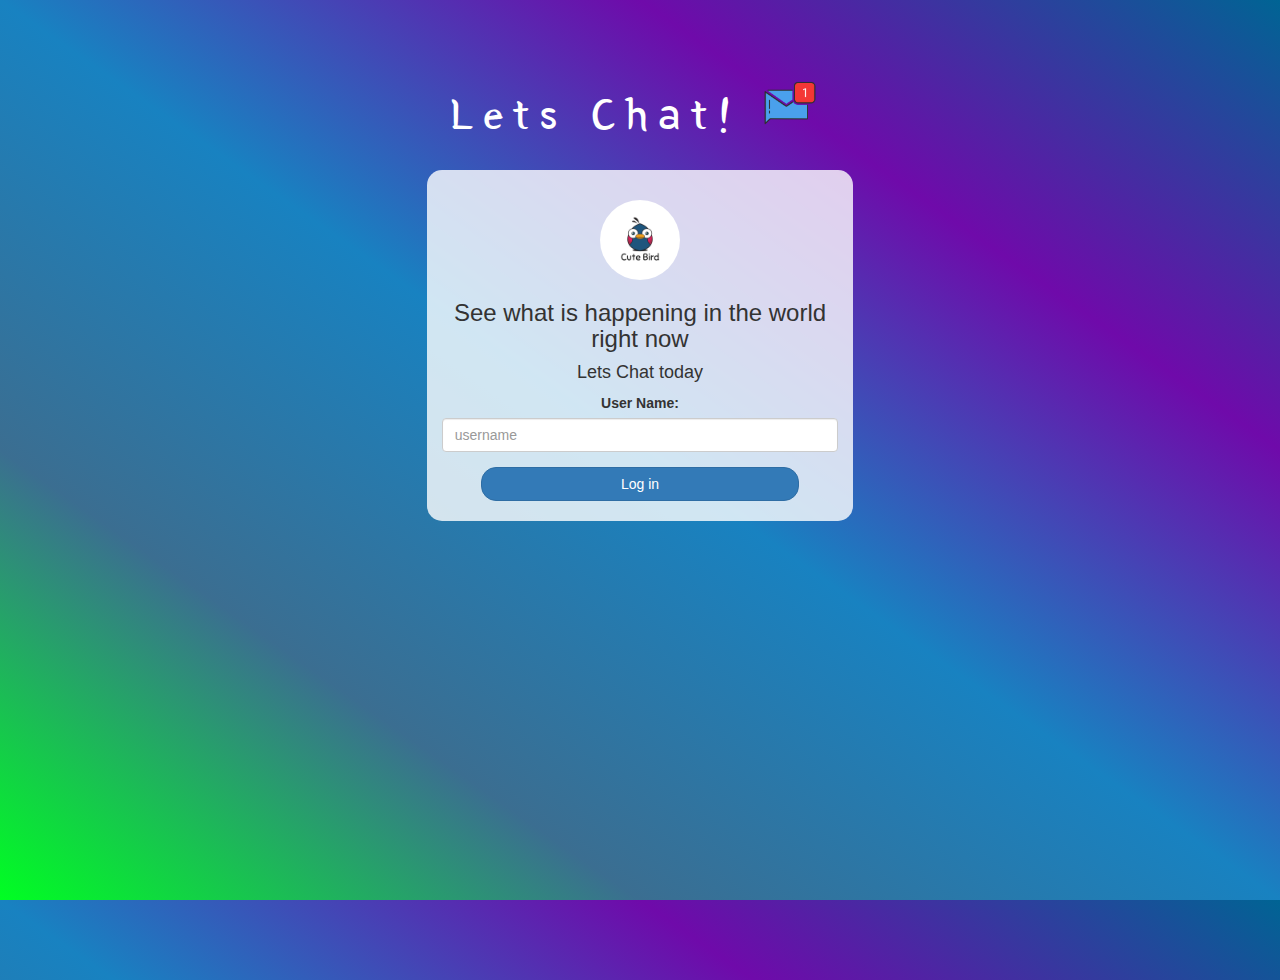
<file: index.html>
<html>
<head>
	<title>Lets Chat!</title>
<link href="https://fonts.googleapis.com/css?family=Yeon+Sung&display=swap" rel="stylesheet"><meta name="viewport" content="width=device-width, initial-scale=1">

<link rel="stylesheet" href="https://maxcdn.bootstrapcdn.com/bootstrap/3.4.0/css/bootstrap.min.css">
<script src="https://ajax.googleapis.com/ajax/libs/jquery/3.4.1/jquery.min.js"></script>
<script src="https://maxcdn.bootstrapcdn.com/bootstrap/3.4.0/js/bootstrap.min.js"></script>

<link rel="stylesheet" type="text/css" href="kwitter.css">
<script src="kwitter.js"></script>
</head>
<body>
<center>
	<h1 class="header">	
		Lets Chat!	<sup>
	<img src="m2.png">
	</sup>
</h1>
	<div class="col-lg-4 col-md-6 col-sm-6 col-xs-11 login_div">
	<img src="logo.png" class="logo">
		<h3 >See what is happening in the world right now</h3>
		<h4 >Lets Chat today</h4>
		<div class="form-group">
		  <label >User Name:</label>
			<input type="text" id="user_name" class="form-control" placeholder="username">
		</div>
		<button id="login_button" class="btn btn-primary" onclick="addUser()">Log in</button>
		<br><br>
	</div>
</center>
</body>
</html>
</file>
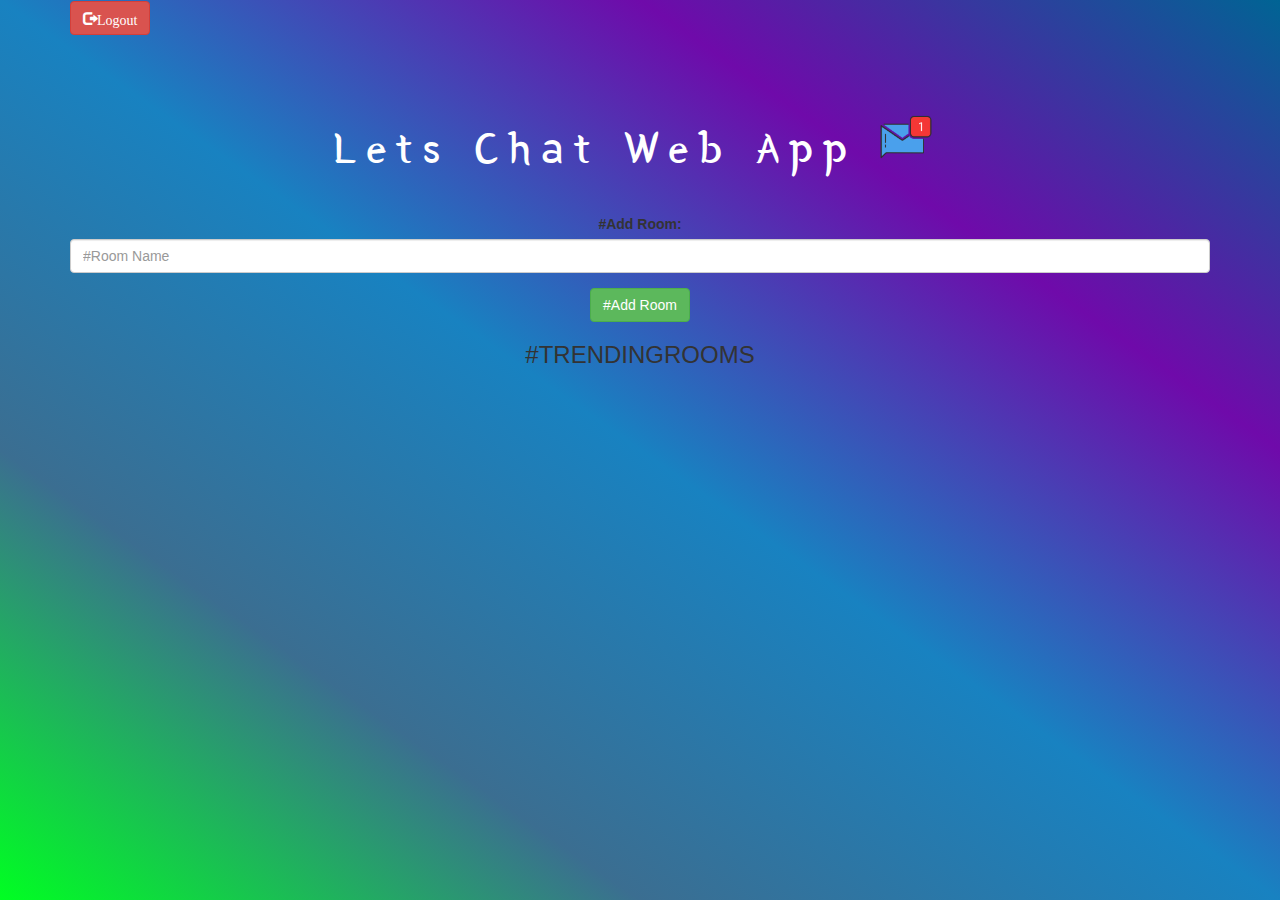
<file: Kwitter_room.html>
<html>
<head>
	<title>Lets Chat!</title>
<link href="https://fonts.googleapis.com/css?family=Yeon+Sung&display=swap" rel="stylesheet"><meta name="viewport" content="width=device-width, initial-scale=1">

<link rel="stylesheet" href="https://maxcdn.bootstrapcdn.com/bootstrap/3.4.0/css/bootstrap.min.css">
<script src="https://ajax.googleapis.com/ajax/libs/jquery/3.4.1/jquery.min.js"></script>
<script src="https://maxcdn.bootstrapcdn.com/bootstrap/3.4.0/js/bootstrap.min.js"></script>

<link rel="stylesheet" type="text/css" href="kwitter.css">

</head>
<body>
    <div class="container">
        <button id="logout" onclick="logout()" class="glyphicon glyphicon-log-out btn btn-danger">Logout</button>
            <center>
                <h1 class="header">	
                    Lets Chat Web App	
                    <sup>
                        <img src="m2.png">
                    </sup>
                </h1>
                <h3 id="user_name" class="color_white"></h3>
                <div class="form-group input_div_room_page">
                    <label>#Add Room:</label>
                    <input type="text" id="room_name" class="form-control" placeholder="#Room Name" >
                </div>
                <button onclick="addRoom();" class="btn btn-success">#Add Room</button>
                <h3 class="color_white">#TRENDINGROOMS</h3>
            
                <div id="output"></div>
            </center>
        </div>

<script src="kwitter_room.js"></script>
</body>
</html>
</file>
<file: kwitter.css>
html, body
{
  height: 100%;
  margin: 0;
}

body
{
background-image: linear-gradient(to right top, rgb(0, 255, 34), #3b6e91, #1882c1, #6f0aaa, #006494);
}

.header
{
	color: white;font-family: 'Yeon Sung';font-size: 45px;letter-spacing: 10px;margin-top: 80px;
}
.header img
{
	width: 80px;margin-left: -15px;
}

.login_div
{
	background: rgba(255,255,255,0.8);float: none;border-radius: 15px;
}

.logo
{
	width: 80px;margin-top: 30px;border-radius: 40px;
}

#login_button
{
	width: 80%;border-radius: 15px;
}
</file>
